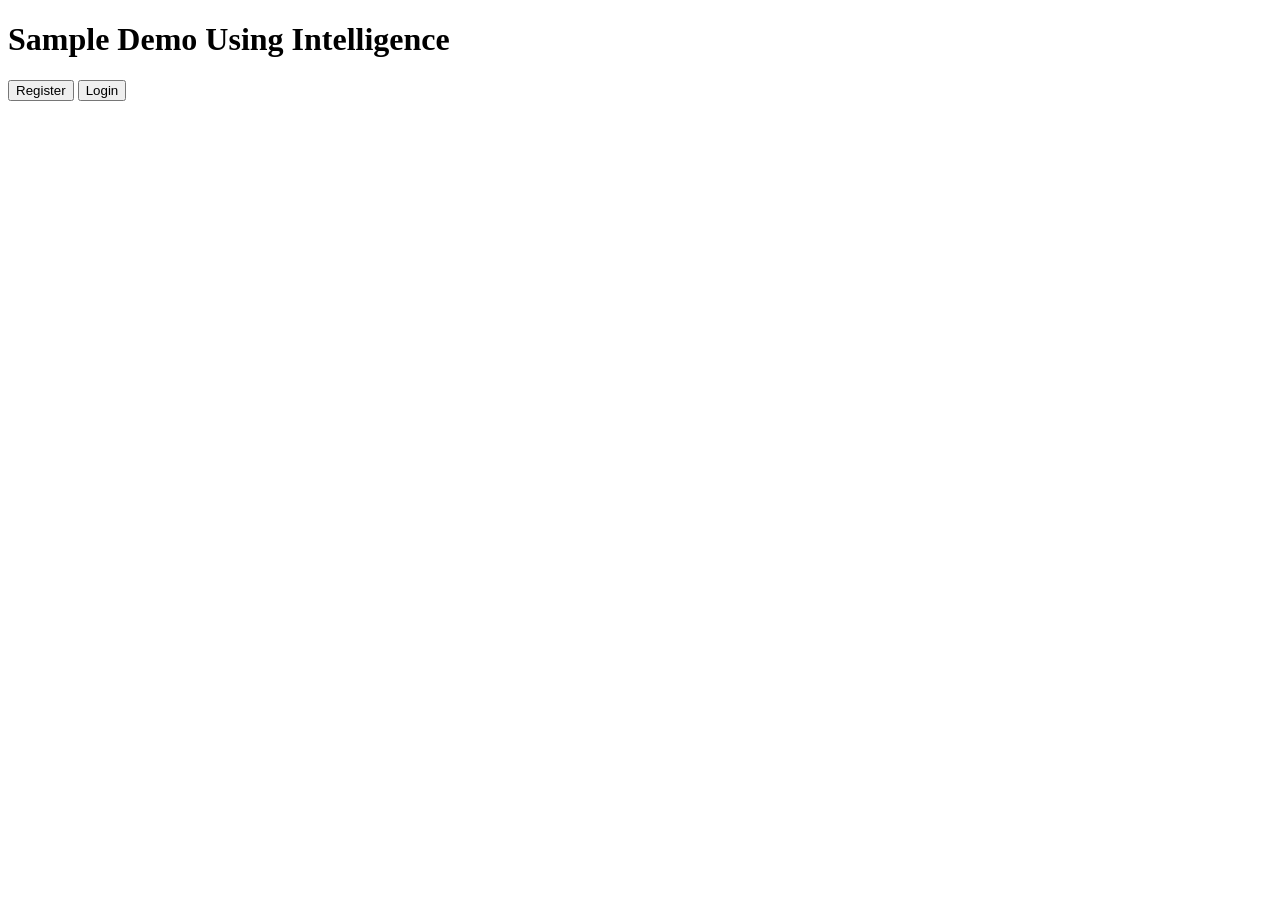
<file: wFace/templates/demo1/index.html>
<!DOCTYPE html>
<html lang="en">
<head>
  <meta charset="UTF-8">
  <title>HTML5 Media Device Access</title>
  <meta name="viewport" content="width=device-width, initial-scale=1">
  <style>
    video, img {
      max-width:100%;
    }
  </style>
</head>
<body>

	<h1> Sample Demo Using Intelligence </h1>
	
	<a href="register"><button>Register</button></a>
	
	<a href="login"><button>Login</button></a>


</body>
</html>
</file>
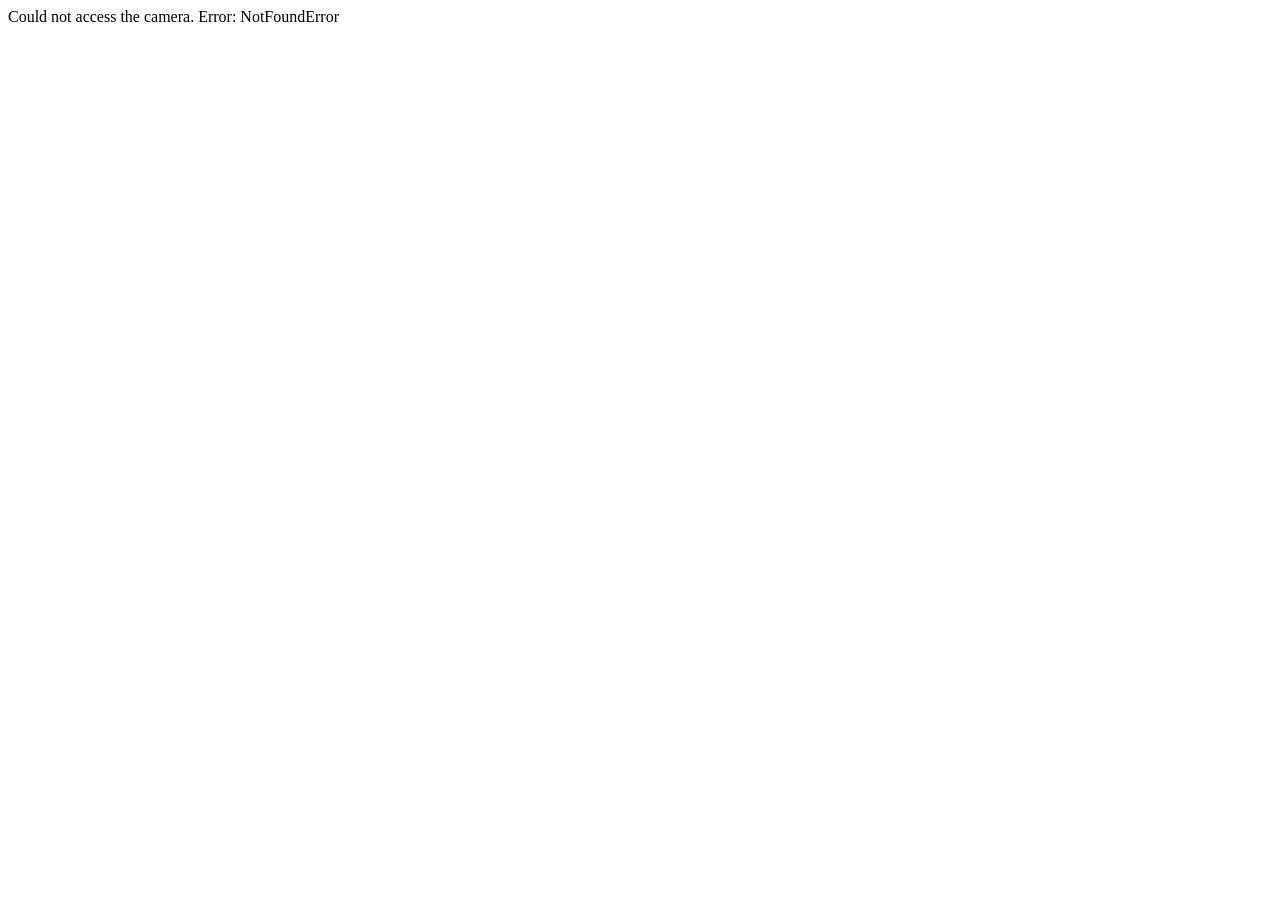
<file: wFace/demo1/templates/demo1/index.html>
<!DOCTYPE html>
<html lang="en">
<head>
  <meta charset="UTF-8">
  <title>HTML5 Media Device Access</title>
  <meta name="viewport" content="width=device-width, initial-scale=1">
  <style>
    video, img {
      max-width:100%;
    }
  </style>
</head>
<body>

<video autoplay></video>

<script>
  (function() {
    'use strict';
    var video = document.querySelector('video')
      , canvas;

    /**
     *  generates a still frame image from the stream in the <video>
     *  appends the image to the <body>
     */
    function takeSnapshot() {
      var img = document.querySelector('img') || document.createElement('img');
      var context;
      var width = video.offsetWidth
        , height = video.offsetHeight;

      canvas = canvas || document.createElement('canvas');
      canvas.width = width;
      canvas.height = height;

      context = canvas.getContext('2d');
      context.drawImage(video, 0, 0, width, height);

      img.src = canvas.toDataURL('image/png');
      document.body.appendChild(img);
    }

    // use MediaDevices API
    // docs: https://developer.mozilla.org/en-US/docs/Web/API/MediaDevices/getUserMedia
    if (navigator.mediaDevices) {
      // access the web cam
      navigator.mediaDevices.getUserMedia({video: true})
      // permission granted:
        .then(function(stream) {
          video.src = window.URL.createObjectURL(stream);
          video.addEventListener('click', takeSnapshot);
        })
        // permission denied:
        .catch(function(error) {
          document.body.textContent = 'Could not access the camera. Error: ' + error.name;
        });
    }
  })();

</script>
</body>
</html>
</file>
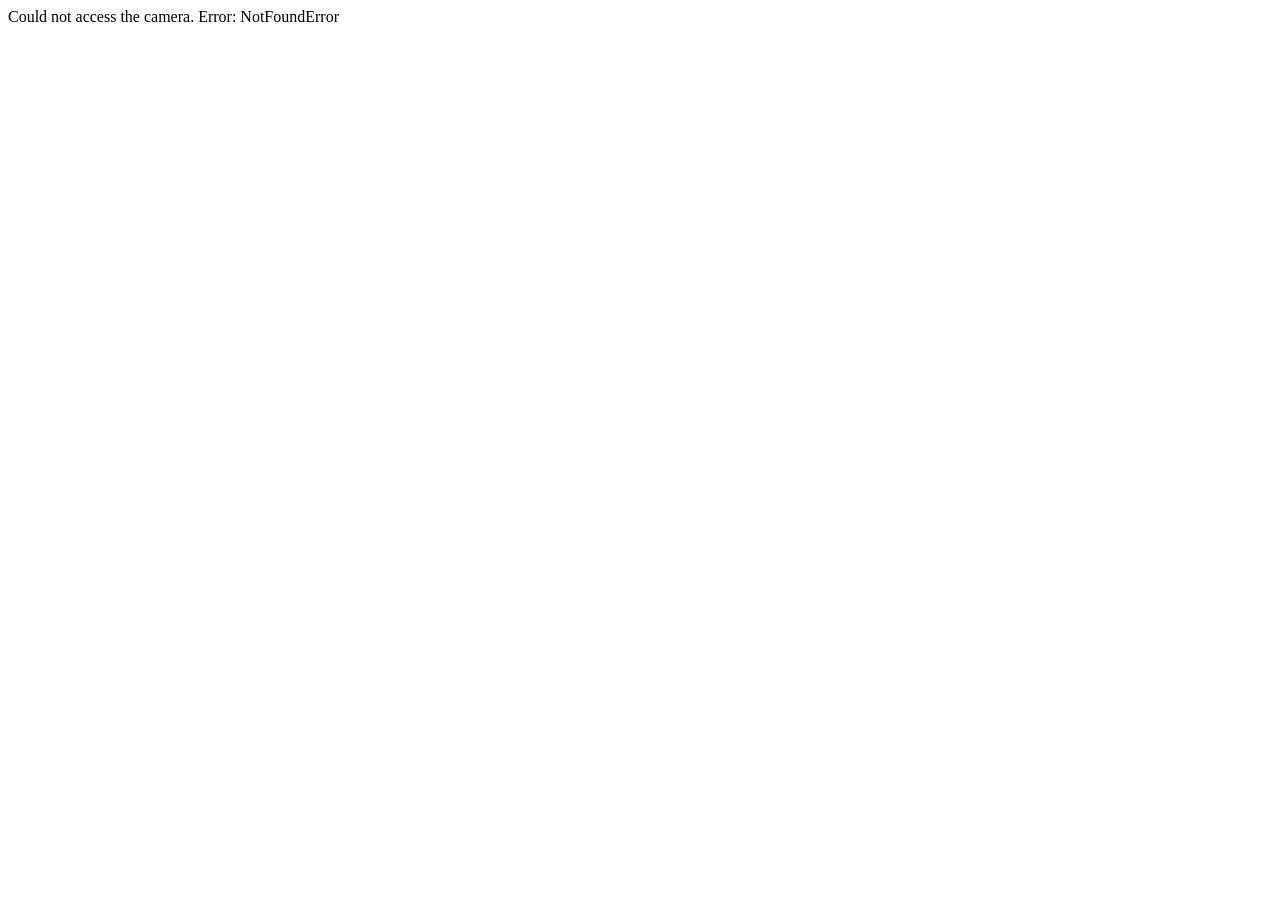
<file: wFace/templates/demo1/login.html>
<!DOCTYPE html>
<html lang="en">
<head>
  <meta charset="UTF-8">
  <title>HTML5 Media Device Access</title>
  <meta name="viewport" content="width=device-width, initial-scale=1">
  <style>
    video, img {
      max-width:100%;
    }
  </style>
  <script src="https://ajax.googleapis.com/ajax/libs/jquery/3.3.1/jquery.min.js"></script>  
</head>
<body>

		<video width="500" height="500" autoplay></video><br>

<script>
  (function() {
    'use strict';
    var video = document.querySelector('video')
      , canvas;

    /**
     *  generates a still frame image from the stream in the <video>
     *  appends the image to the <body>
     */
    function takeSnapshot() {
      var img = document.querySelector('img') || document.createElement('img');
      var context;
      var width = video.offsetWidth
        , height = video.offsetHeight;

      canvas = canvas || document.createElement('canvas');
      canvas.width = width;
      canvas.height = height;

      context = canvas.getContext('2d');
      context.drawImage(video, 0, 0, width, height);

      img.src = canvas.toDataURL('image/png');
		var dataUrl = canvas.toDataURL();
		var bla = $('#name').val();
		$.ajax({
			type: "POST",
			url: "/demo1/dologin/",
			data: { 
				imgBase64: dataUrl,
			}
			}).done(function(msg) {
				console.log(msg)
				console.log('saved');
				// Do Any thing you want
		});
    }

    // use MediaDevices API
    // docs: https://developer.mozilla.org/en-US/docs/Web/API/MediaDevices/getUserMedia
    if (navigator.mediaDevices) {
      // access the web cam
      navigator.mediaDevices.getUserMedia({video: true})
      // permission granted:
        .then(function(stream) {
          video.src = window.URL.createObjectURL(stream);
          video.addEventListener('click', takeSnapshot);
        })
        // permission denied:
        .catch(function(error) {
          document.body.textContent = 'Could not access the camera. Error: ' + error.name;
        });
    }
  })();

</script>
</body>
</html>
</file>
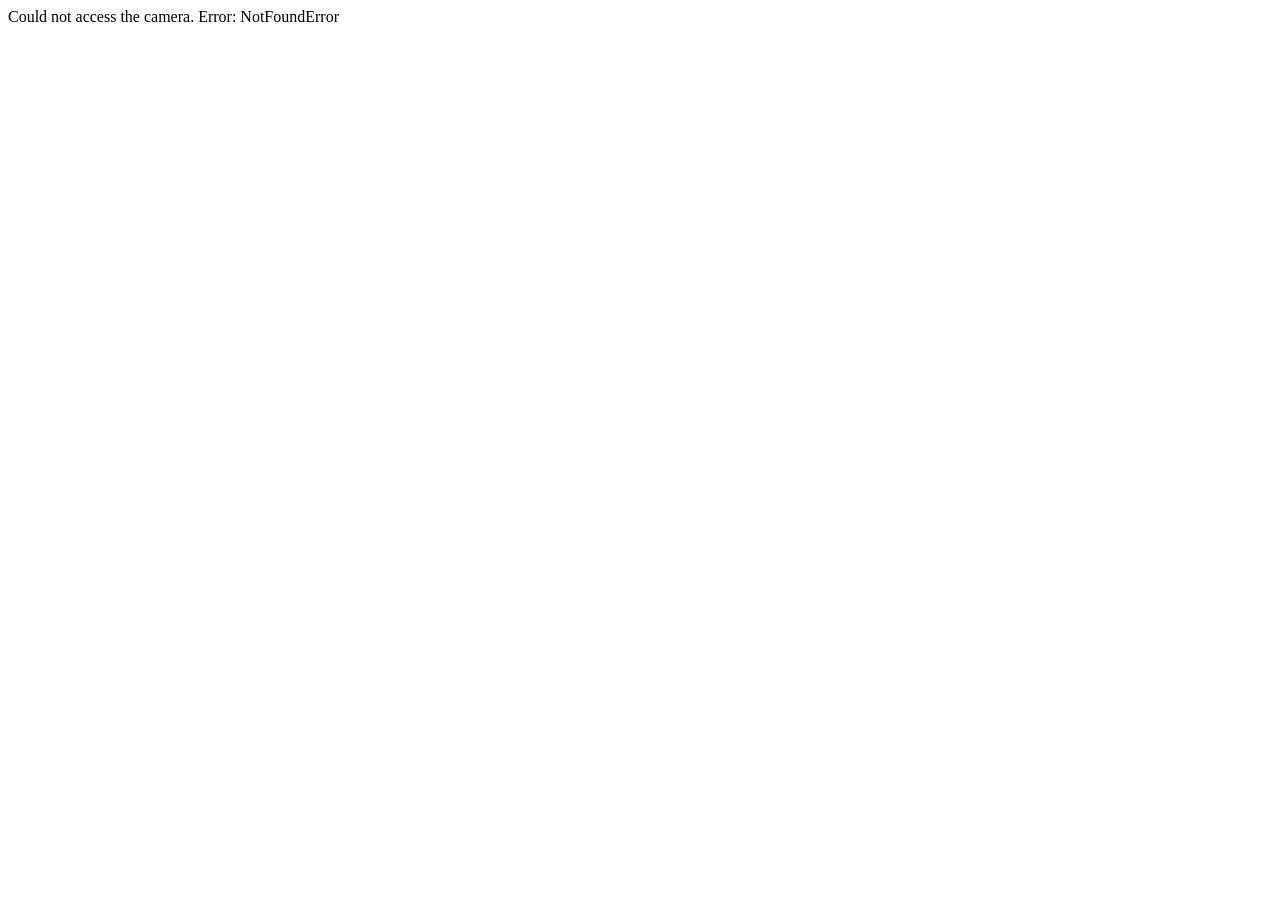
<file: wFace/templates/demo1/register.html>
<!DOCTYPE html>
<html lang="en">
<head>
  <meta charset="UTF-8">
  <title>HTML5 Media Device Access</title>
  <meta name="viewport" content="width=device-width, initial-scale=1">
  <style>
    video, img {
      max-width:100%;
    }
	
	form { 
		margin: 0 auto; 
		width:500px;
	}
  </style>
  <script src="https://ajax.googleapis.com/ajax/libs/jquery/3.3.1/jquery.min.js"></script>
</head>
<body>


	<center><form action="/demo1/doregister/" method="post">
		Name : <input type="text" name="name" id="name"><br><br>
		<video width="500" height="500" autoplay></video><br>
	</form><center/>

<script>
  (function() {
    'use strict';
    var video = document.querySelector('video')
      , canvas;

    /**
     *  generates a still frame image from the stream in the <video>
     *  appends the image to the <body>
     */
    function takeSnapshot() {
      var img = document.getElementById("image")
      var context;
      var width = video.offsetWidth
        , height = video.offsetHeight;

      canvas = canvas || document.createElement('canvas');
      canvas.width = width;
      canvas.height = height;

      context = canvas.getContext('2d');
      context.drawImage(video, 0, 0, width, height);

      //img.src = canvas.toDataURL('image/png');
	  
		var dataUrl = canvas.toDataURL();
		var bla = $('#name').val();
		$.ajax({
			type: "POST",
			url: "/demo1/doregister/",
			data: { 
				imgBase64: dataUrl,
				name:bla
			}
			}).done(function(msg) {
				console.log(msg)
				console.log('saved');
			// Do Any thing you want
		});
		
	  console.log(img);
    }

    // use MediaDevices API
    // docs: https://developer.mozilla.org/en-US/docs/Web/API/MediaDevices/getUserMedia
    if (navigator.mediaDevices) {
      // access the web cam
      navigator.mediaDevices.getUserMedia({video: true})
      // permission granted:
        .then(function(stream) {
          video.src = window.URL.createObjectURL(stream);
          video.addEventListener('click', takeSnapshot);
        })
        // permission denied:
        .catch(function(error) {
          document.body.textContent = 'Could not access the camera. Error: ' + error.name;
        });
    }
  })();

</script>
</body>
</html>
</file>
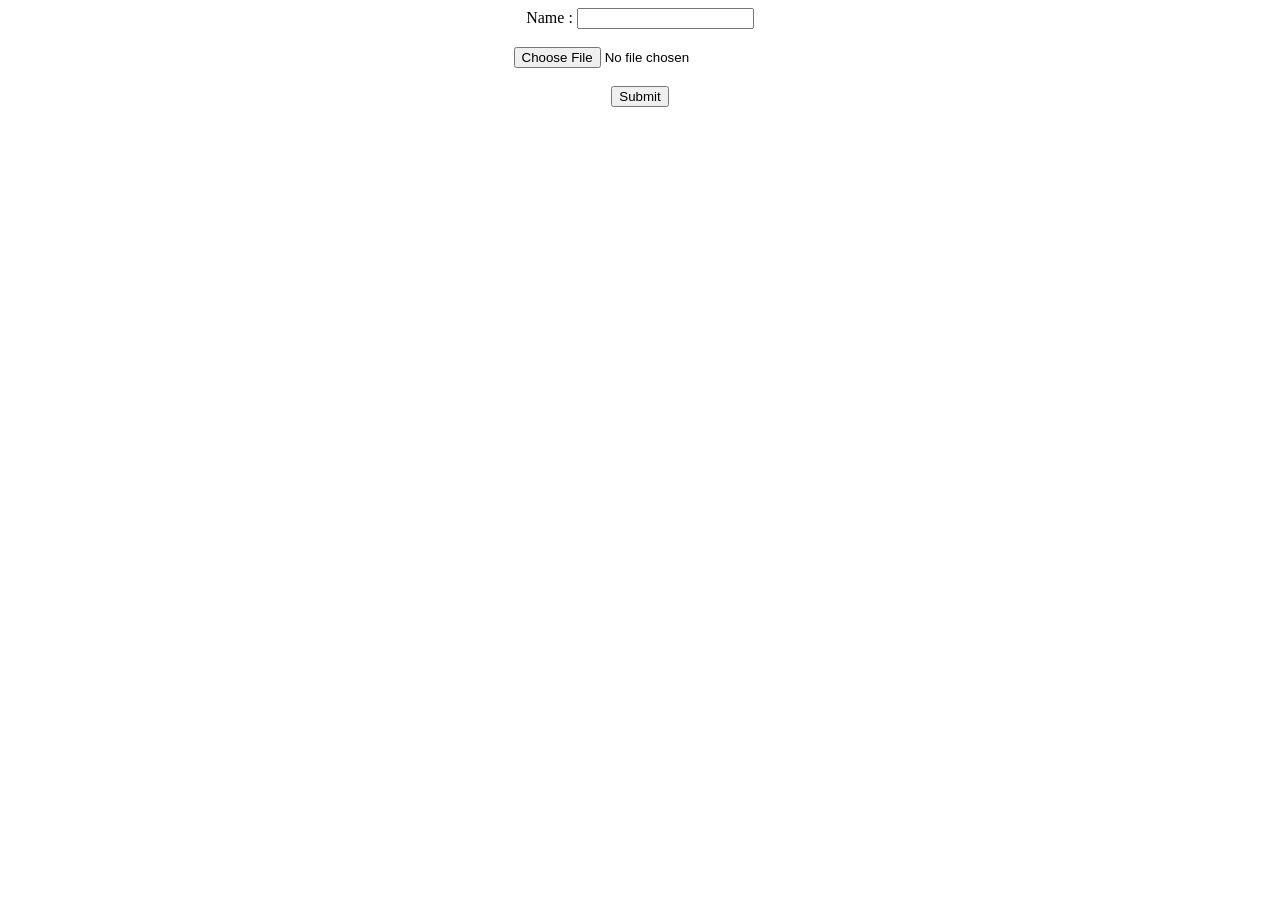
<file: wFace/templates/demo1/videoupload.html>
<!DOCTYPE html>
<html lang="en">
<head>
  <meta charset="UTF-8">
  <title>HTML5 Media Device Access</title>
  <meta name="viewport" content="width=device-width, initial-scale=1">
  <style>
    video, img {
      max-width:100%;
    }
  </style>
  <script src="https://ajax.googleapis.com/ajax/libs/jquery/3.3.1/jquery.min.js"></script>  
</head>
<body>
	
	<center><form action="/demo1/video/" method="post">
		Name : <input type="text" name="name" id="name"/><br><br>
		<input type="file" name= "video" id="video"/><br><br>
		<input type="submit">
	</form><center/>
	
</body>
</file>
